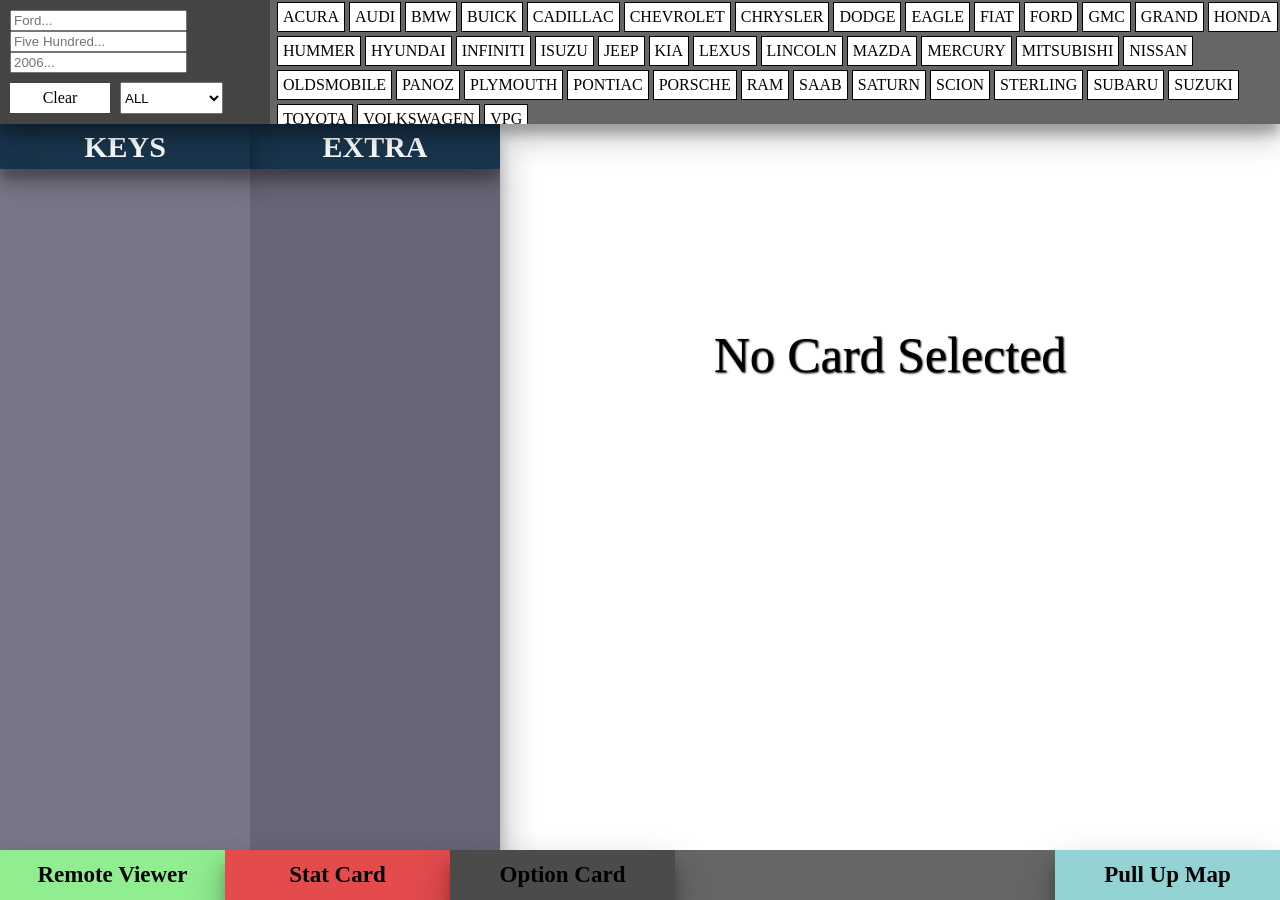
<file: index.html>
<!DOCTYPE html>
<html lang="en">
<head>
    <meta charset="UTF-8">
    <meta name="viewport" content="width=device-width, initial-scale=1.0">
    <meta http-equiv="X-UA-Compatible" content="ie=edge">
    <title>Transponder Look Up</title>
    <link rel="stylesheet" href="style.css">
</head>
<body>
    <div id='topBar'>
        <div id='searchCar'>
            <div class='setting'>
                    <input list="makes" name="makes" placeholder='Ford...' id='makesInput'/>
                    <datalist id="makes">
                    </datalist>
            </div>
            <div class='setting'>
                <input list="models" name="models" placeholder='Five Hundred...' id='modelsInput' />
                <datalist id="models">
                </datalist>
            </div>
            <div class='setting'>
                <input list="years" name="years" placeholder='2006...'id='yearsInput'/>
                <datalist id="years">
                </datalist>
            </div>
            <div class='button' id='clearButton'>Clear</div>
            <select id="searchBy"></select>
        </div>
        <div id='selectCar'></div>
    </div>

    <div id='leftBar'>
        <div id='leftBoxes'>
            <div id='topBarLeftBox'>KEYS</div>
            <div id='keyBoxes'></div>
        </div>
        <div id='rightBoxSide'>
            <div id='topBarRightBox'>EXTRA</div>
            <div id='rightBoxes'></div>
        </div>
    </div>

    <div id='body'>
        <div id='noCar'>No Card Selected</div>
        <div id='pullUpStats'>
            <div id="topBarMenus">Stat Menu</div>
            <div id="bodyMenus">
                <div class='statText' id='statKeys'>Total Keys: </div>
                <div class='statText' id='statPrice'>Total Value: </div>
                <div class='statText' id='statRetail'>Total Retail: </div>
                <div class='statText' id='statBlankCellsRemaining'>Blank Cells Remaining: </div>
                <div class='statText' id='statPercentBlank'>Percentage of Blank Cells: </div>
                <div class='statText' id='statPercentDead'>Percentage of Dead Cells: </div>
            </div>
        </div>
        <div id='pullUpOptions'>
            <div id="topBarMenus">Options</div>
            <div id="bodyMenus">
            </div>
        </div>
        <div id='pullUp'>
            <div id='leftSide'>
                
                <div id='topBar2'>
                    <div id='identification'></div>
                </div>
                <a id='puLink'></a>
                <div id='keyList'>
                    <div id='topBar4'>Information</div>
                    <div id='puIList'>
                        <div id='puItemType'></div>
                        <div id='puType'></div>
                        <div id='puRetail'></div>
                        <div id='puPrice'></div>
                        <div id='puExtraOf'></div>
                        <div id='puGoToCCR'>Go There!</div>
                        <div id='amountGroup'>
                            <div id='puAmount'></div>
                            <div onclick='adjustAmt(-1)' class='amountBtn'>↓</div>
                            <div onclick='adjustAmt(1)' class='amountBtn'>↑</div>
                            <div onclick='adjustAmt(0)' class='amountBtn2'>0 Left</div>
                        </div>
                    </div>
                </div>
                <div id='puExtraStats'>
                    <div id='topBar3'>Extra Stats</div>
                    <div id='puESList'>
                        <div id='puFrequency'></div>
                        <div id='puChip'></div>
                        <div id='puBattery'></div>
                        <div id='puBladeType'></div>
                        <div id='puFCCID'></div>
                        <div id='puModel'></div>
                        <div id='puTLUID'></div>
                    </div>
                </div>
				<div id='useChip'></div>
				<img id='keyIMG'>
            </div>
            <div id='rightSide'>
                <div id='topBar2'>
                    <div id='worksOn'>Working Models</div>
                    <div id='worksNotes'></div>
                </div>
                <div id='worksOnList'></div>
            </div>
        </div>

    </div>
    <div id="saveKeys"></div>
	
    <div id="remoteViewer">
    </div>
    <div id="remoteBottom"></div>

    <div id="bottomBarFull">
        <div class='bottomOption' id="remoteViewerButton">Remote Viewer</div>
        <div class='bottomOption' id="statButton">Stat Card</div>
        <div class='bottomOption' id="bottomBar">Option Card</div>
        <div class='bottomOption' id="mapButton">
            Pull Up Map
            <div id='bottomMap'>
                <div id='searchFor'>
                    <div id='sfOption'>
                        <div id='sfText'>Search By: </div>
                        <select id='sfSelect' onchange="tableMapSearchChange(0)"></select><br>
                        <input id='sfInput' onchange="tableMapSearchChange(0)">
                    </div>
                    <div id='sfOption'>
                        <div id='sfText'>Search By: </div>
                        <select id='sfSelect' onchange="tableMapSearchChange(1)"></select><br>
                        <input id='sfInput' onchange="tableMapSearchChange(1)">
                    </div>
                    <div id='sfOption'>
                        <div id='sfText'>Search By: </div>
                        <select id='sfSelect' onchange="tableMapSearchChange(2)"></select><br>
                        <input id='sfInput' onchange="tableMapSearchChange(2)">
                    </div>
                </div>
                <table cellspacing='0' id='tableMap'></table>
            </div>
        </div>
    </div>
    



    <script src='libraries/library_simple_v14.js'></script>
    <!--Instert All Plugins Below This Line-->
    <!--Example: <script src='../../plugins/plugin_ccm_v2.js'></script>   -->
	<script src='plugins/plugin_local storage_v2.js'></script>

    <!--And Above This Line-->
    <script src='sheet.js'></script>
    <script src='decodeSheet.js'></script>
    <script src='itemTypes.js'></script>
    <script src='main.js'></script>
</body>
</html>
</file>
<file: style.css>
body {
    margin: 0;
    background: white;
    overflow: hidden;
}

#searchBy {
    user-select: none;
    width: 103px;
    height: 32px;
    float: left;
    margin-top: 9px;
    margin-left: 10px;
}
#clearButton {
    margin-top: 10px;
    background:white;
    float: left;
    width: 100px;
    height: 30px;
    top: 140px;
    text-align: center;
    line-height: 30px;
}
.button {
    cursor: pointer;
    user-select: none;
}

#leftBoxes {
    position: absolute;
    min-height: 100%;
    width: 50%;
    background: #778;

}

#rightBoxSide {

    position: absolute;
    left: 50%;
    min-height: 100%;
    width: 50%;
    background: #667;
}
#topBarLeftBox {
    height: 45px;
    width: 100%;
    position: absolute;
    z-index: 2;
    background: #18344c;
    color: white;
    text-align: center;
    line-height: 45px;
    font-size: 30px;
    user-select: none;
    font-weight: bold;
    box-shadow: rgba(0, 0, 0, 0.25) 0px 14px 28px, rgba(0, 0, 0, 0.22) 0px 10px 10px;
}
#topBarRightBox {
    height: 45px;
    width: 100%;
    position: absolute;
    z-index: 1;
    background: #18344c;
    color: white;
    text-align: center;
    line-height: 45px;
    font-size: 30px;
    user-select: none;
    font-weight: bold;
    box-shadow: rgba(0, 0, 0, 0.25) 0px 14px 28px, rgba(0, 0, 0, 0.22) 0px 10px 10px;
}
#keyBoxes, #rightBoxes {
    margin-top: 55px;
}
.label {
    font-weight: bold;
    display: block;
    float: left;
    width: 50px;
}
#topBar {
    position: absolute;
    width: 100%;
    height: 124px;
    background: #666;
    box-shadow: rgba(0, 0, 0, 0.25) 0px 14px 28px, rgba(0, 0, 0, 0.22) 0px 10px 10px;
    z-index: 3;
}
#searchCar {
    background: #444;
    padding: 10px;
    width: 250px;
    height: 104px;
}
#selectCar {
    position: absolute;
    top: 0px;
    left: 275px;
    overflow-y: auto;
    height: 124px;
}

.carOption {
    float: left;
    border: 1px solid black;
    background: white;
    padding: 5px;
    margin: 2px;
    user-select: none;
    cursor: pointer;
}
.carOption:hover {
    background: lightgray;
}

#leftBar {
    position: absolute;
    left: 0px;
    top: 124px;
    width: 500px;
    z-index: 2;
	overflow-y: auto;
    background: #667;
    box-shadow: rgba(0, 0, 0, 0.3) 0px 19px 38px, rgba(0, 0, 0, 0.22) 0px 15px 12px;
}
.keyBox {
    width: 20px;
    height: 10px;
    max-width: 20px;
    max-height: 10px;
    line-height: 10px;
    text-align: center;
    background: gray;
    cursor: pointer;
    font-weight: bold;
    user-select: none;
}
.keyBoxSelected {
    border: 1px solid white;
    width: 20px;
    max-width: 20px;
    max-height: 10px;
    line-height: 10px;
    text-align: center;
    font-weight: bold;
    height: 10px;
    cursor: pointer;
}
.keyBoxSelected:hover {
    border: 1px solid white !important;
}
.keyBox:hover {
    border: 1px solid white !important;
}
.keyBoxNumber {
    user-select: none;
    text-align: center;
}
.keyBoxLetter {
    user-select: none;
    text-align: center;
}

#tableMap {
    padding: 10px;
    display:inline-block;
    vertical-align: top;
}
#bottomMap {
    all: initial;
    display: none;
    position: absolute;
    bottom: 50px;
    right: 0px;
    background: #37d;
    box-shadow: rgba(0, 0, 0, 0.3) 0px 19px 38px, rgba(0, 0, 0, 0.22) 0px 15px 12px;
}
#searchFor {
    width: 100px;
    background: #4481e6;
    height: 100%;
    display:inline-block;
    margin-right: 70px;
    padding: 10px;
    vertical-align: top;
    white-space: nowrap;

}
#sfOption {
    margin-bottom: 20px;
}
#sfText {
    display:inline-block;
    font-weight: bold;
}
#sfSelect {
    display:inline-block;
    width: 100px;
    height: 30px;
     
}
#sfInput {
    margin-top: 5px;
    height: 25px;
}

#body {
    position: absolute;
    left: 500px;
    top: 0px;
}
#noCar {
    margin: auto;
    position: absolute;
    top: 0; left: 0; bottom: 0; right: 0;

    text-align: center;
    height: 50px;
    font-size: 50px;
    text-shadow: 1px 1px 2px black;
    user-select: none;
}
#pullUp {
    display: none;
    margin: auto;
    position: absolute;
    top: 0; left: 0; bottom: 0; right: 0;

    width: 100%;
    height: 50vh;
    box-shadow: rgba(0, 0, 0, 0.3) 0px 19px 38px, rgba(0, 0, 0, 0.22) 0px 15px 12px;
    background: lightgrey;
}
#pullUpStats {
    display: none;
    margin: auto;
    position: absolute;
    top: 0; left: 0; bottom: 0; right: 0;

    width: 95%;
    height: 95%;
    box-shadow: rgba(0, 0, 0, 0.3) 0px 19px 38px, rgba(0, 0, 0, 0.22) 0px 15px 12px;
    background: lightgrey;
    border-radius: 5px;

}
#pullUpOptions {
    display: none;
    margin: auto;
    position: absolute;
    top: 0; left: 0; bottom: 0; right: 0;

    width: 95%;
    height: 95%;
    box-shadow: rgba(0, 0, 0, 0.3) 0px 19px 38px, rgba(0, 0, 0, 0.22) 0px 15px 12px;
    background: lightgrey;
    border-radius: 5px;
}
#topBarMenus {
    border-top-left-radius: 5px;
    border-top-right-radius: 5px;
    width: 100%;
    height: 50px;
    font-weight: bold;
    line-height: 50px;
    text-align: center;
    font-size: 30px;
    background: rgb(135, 153, 192);
    box-shadow: rgba(0, 0, 0, 0.3) 0px 19px 38px, rgba(0, 0, 0, 0.22) 0px 15px 12px;
}
#bodyMenus {
    width: 100%;
    height: 100%;
    padding: 10px;
}
#identification {
    font-weight: bold;
    text-align: center;
    font-size: 30px;
    line-height: 50px; 
}
#leftSide {
    position: absolute;
    font-size: 20px;
    width: 50%;
    height: 100%;
    overflow: hidden;
}
#puLink {
    cursor: pointer;
    color: blue;
    text-align: center;
    left: 50%;
    font-style: italic;
}
#puLink:hover {
    color: lightblue;
}
#amountGroup {
	float: left;
}
#puAmount {
	float: left;
}
.amountBtn {
	cursor: pointer;
	width: 20px;
	height: 20px;
	background: white;
	border: 1px solid black;
	border-radius: 3px;
	user-select: none;
	text-align: center;
	line-height: 20px;
	float: left;
	margin-left: 5px;
}
.amountBtn:hover {
	background: lightgray;
}
.amountBtn2 {
	cursor: pointer;
	width: 80px;
	height: 20px;
	background: white;
	border: 1px solid black;
	border-radius: 3px;
	user-select: none;
	text-align: center;
	line-height: 20px;
	float: left;
	margin-left: 5px;
}
.amountBtn2:hover {
	background: lightgray;
}
#puExtraStats {
    width: 60%;
    bottom: 20px;
    left: 20px;
    position: absolute;
    height: 43%;
    background: #faa;
    border-radius: 5px;
    box-shadow: rgba(0, 0, 0, 0.24) 0px 3px 8px;
}
#topBar3 {
    width: 100%;
    height: 30px;
    background: #f88;
    text-align: center;
    line-height: 30px;
    font-weight: bold;
}
#puESList {
    padding: 5px;
    overflow: auto;
    max-height: 80%;
}
#puIList {
    padding: 5px;
    overflow: auto;
    max-height: 70%;
}
#keyList {
    width: 60%;
    top: 80px;
    left: 20px;
    position: absolute;
    height: 33%;
    background: #aaf;
    border-radius: 5px;
    box-shadow: rgba(0, 0, 0, 0.24) 0px 3px 8px;
}
#topBar4 {
    width: 100%;
    height: 30px;
    background: #88f;
    text-align: center;
    line-height: 30px;
    font-weight: bold;
}
#rightSide {
    position: absolute;
    left: 50%;
    height: 100%;
    width: 50%;
    display: inline-block;
    border-left: 3px solid gray;
}
#topBar2 {
    height: 50px;
    width: 100%;
    background: lightblue;
    box-shadow: rgba(0, 0, 0, 0.24) 0px 3px 8px;
    border-top-left-radius: 5px;
    border-top-right-radius: 5px;
}
#worksOn {
    font-weight: bold;
    text-align: center;
    font-size: 20px;

}
#worksNotes {
	font-style: italic;
    text-align: center;
    font-size: 20px;
    color: white;
    text-overflow: ellipsis;
    height: 25px;
    overflow:hidden;
    white-space:nowrap;
}
#worksNotes:hover {
    height: auto;
    white-space: unset;
    overflow: visible;
    background: lightblue;
    position: absolute;
    z-index: 100;
    box-shadow: 0 0 6px 3px rgba(0, 0, 0, 0.24);
}
#worksOnList {
    margin: 10px;
    font-size: 18px;
    overflow-y: auto;
    height: 80%;
    background: #ddd;
    padding: 5px;
    border-radius: 5px;

}

#puGoToCCR {
	cursor: pointer;
	background: white;
	user-select: none;
	border-radius: 2px;
	border: 2px solid black;
	width: 100px;
	text-align: center;
}
#puGoToCCR:hover {
	background: lightgray;
}
#keyIMG {
    position: absolute;
	width: 30%;
    right: 20px;
    bottom: 20px;
    box-shadow: rgba(0, 0, 0, 0.24) 0px 3px 8px;
    border-radius: 10px;
}

#useChip {
    position: absolute;
    width: 30%;
    right: 20px;
    top: 100px;
    background: #8f8;
    border-radius: 5px;
    box-shadow: rgba(0, 0, 0, 0.24) 0px 3px 8px;
    text-align: center;
    font-weight: bold;
}

#remoteViewer {
    display: none;
    position: absolute;
    width: 100%;
    height: 100%;
    background: grey;
    z-index: 100;
}


#bottomBarFull {
    position: absolute;
    left: 0px;
    bottom: 0px;
    height: 50px;
    z-index: 100;
    width: 100%;
    background: rgb(102, 102, 102);
}
.bottomOption {
    width: 225px;
    height: 100%;
    cursor: pointer;
    font-size: 23px;
    font-weight: bold;
    user-select: none;
    line-height: 50px;
    text-align: center;
    box-shadow: rgba(0, 0, 0, 0.3) 0px 19px 38px, rgba(0, 0, 0, 0.22) 0px 15px 12px;
}
#remoteViewerButton {
	background: lightgreen;
    float: left;
}
#remoteViewerButton:hover {
    background: rgb(103, 196, 103);
}
#bottomBar {
	background: #4b4b4b;
    float: left;
}
#bottomBar:hover {
    background: #313131;
}
#statButton {
	background: #e34b4d;
    float: left;
}
#statButton:hover {
    background: #c33;
}
#mapButton {
	background: #94d3d3;
    float: right;
}
#mapButton:hover {
	background: #559292;
}
#mapButton:hover > #bottomMap {
    display: block;
    
}

.statText {
	font-size: 20px;
}

#remoteHolder {
    border: 3px solid black;
    border-radius: 5px;
}
#remoteHolder:hover {
    border: 3px solid gold;
}

#remoteBottom {
    display: none;
    height: 45px;
    bottom: 0px;
    position: absolute;
	background: #a5e2e4;
    width: 100%;
    z-index: 100;
}


/* width */
::-webkit-scrollbar {
    width: 10px;
  }
  
  /* Track */
  ::-webkit-scrollbar-track {
    background: #f1f1f1; 
  }
   
  /* Handle */
  ::-webkit-scrollbar-thumb {
    background: #888; 
  }
  
  /* Handle on hover */
  ::-webkit-scrollbar-thumb:hover {
    background: #555; 
  }

  #keyBoxLocation {
    font-weight: bold;
    font-size: 25px;
  }
  #keyBoxItemNotes {
      font-style: italic;
      font-weight: bold;
      line-height: 25px;
      margin-left: 10px;
      max-width: 250px;
  }
.keyBoxType {
    font-size: 20px !important;
    position: absolute;
    right: 10px;
    top: 0px;
    padding: 10px;
}
#keyBoxMoney {
    font-size: 20px !important;
    position: absolute;
    right: 10px;
    bottom: 0px;
    margin-top: 10px;
    padding: 10px;

}
#keyBoxAMT {
    font-size: 20px !important;
}
.keyboxHolder {
    position: relative;
    user-select: none;
    box-shadow: rgba(0, 0, 0, 0.25) 0px 14px 28px, rgba(0, 0, 0, 0.22) 0px 10px 10px;
    
    cursor: pointer;
    padding: 10px;
    transition: background .2s;
}
.keyboxHolder:hover {
    background: lightblue !important;

}
.keyboxHolder2 {
    position: relative;
    box-shadow: rgba(0, 0, 0, 0.25) 0px 14px 28px, rgba(0, 0, 0, 0.22) 0px 10px 10px;
    margin: 10px;
    margin-top: 20px;

}
.keyBoxOptions {
    width: 100%;
    height: 40px;
    background: gray;
}
.keyBoxSaveButton {
    display: inline-block;
    background: rgb(94, 95, 97);
    cursor: pointer;
    user-select: none;
    width: max-content;
    height: 20px;
    padding: 5px;
    margin-top: 5px;
    line-height: 20px;
    margin-left: 10px;
    color: white;

}
.keyBoxSaveButton:hover {
    background: rgb(43, 75, 117);
    
}

#saveKeys {
    position: absolute;
    background: lightslategrey;
    
}
</file>
